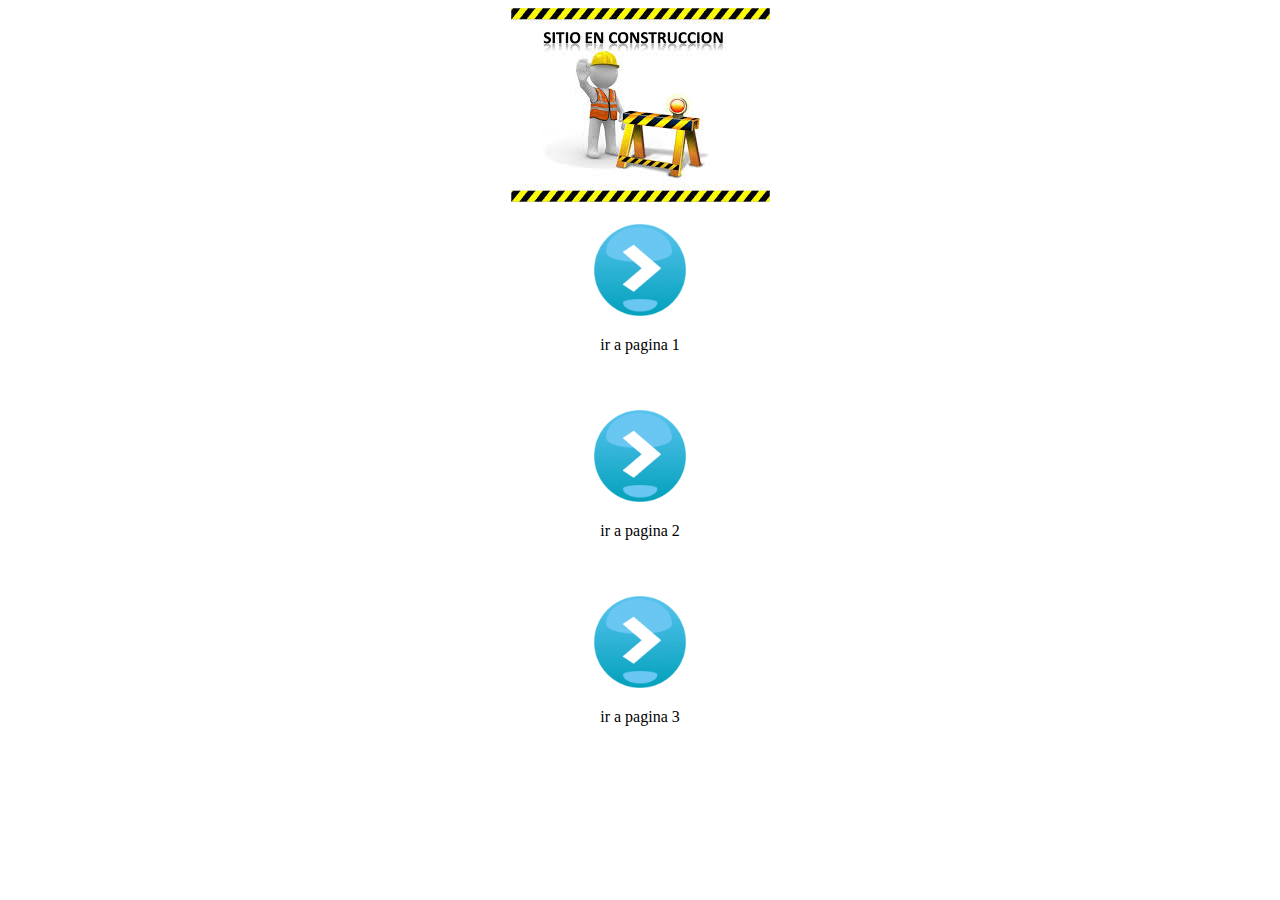
<file: inicioPaginas.html>
<html>
    <head>
    <title>Error 400!!!</title>
    </head>
    
    <body>
        <center>
            <img src="img/descarga.jpg"><br><br>
        
            <a href="index.html"><img src="img/nex.png" width="100px" height="100px"></a>
                <p>ir a pagina 1</p><br><br>

            <a href="index2.html"><img src="img/nex.png" width="100px" height="100px"></a>
                <p>ir a pagina 2</p><br><br>

            <a href=""><img src="img/nex.png" width="100px" height="100px"></a>
                <p>ir a pagina 3</p><br><br>
        </center>
    </body>
</html>
</file>
